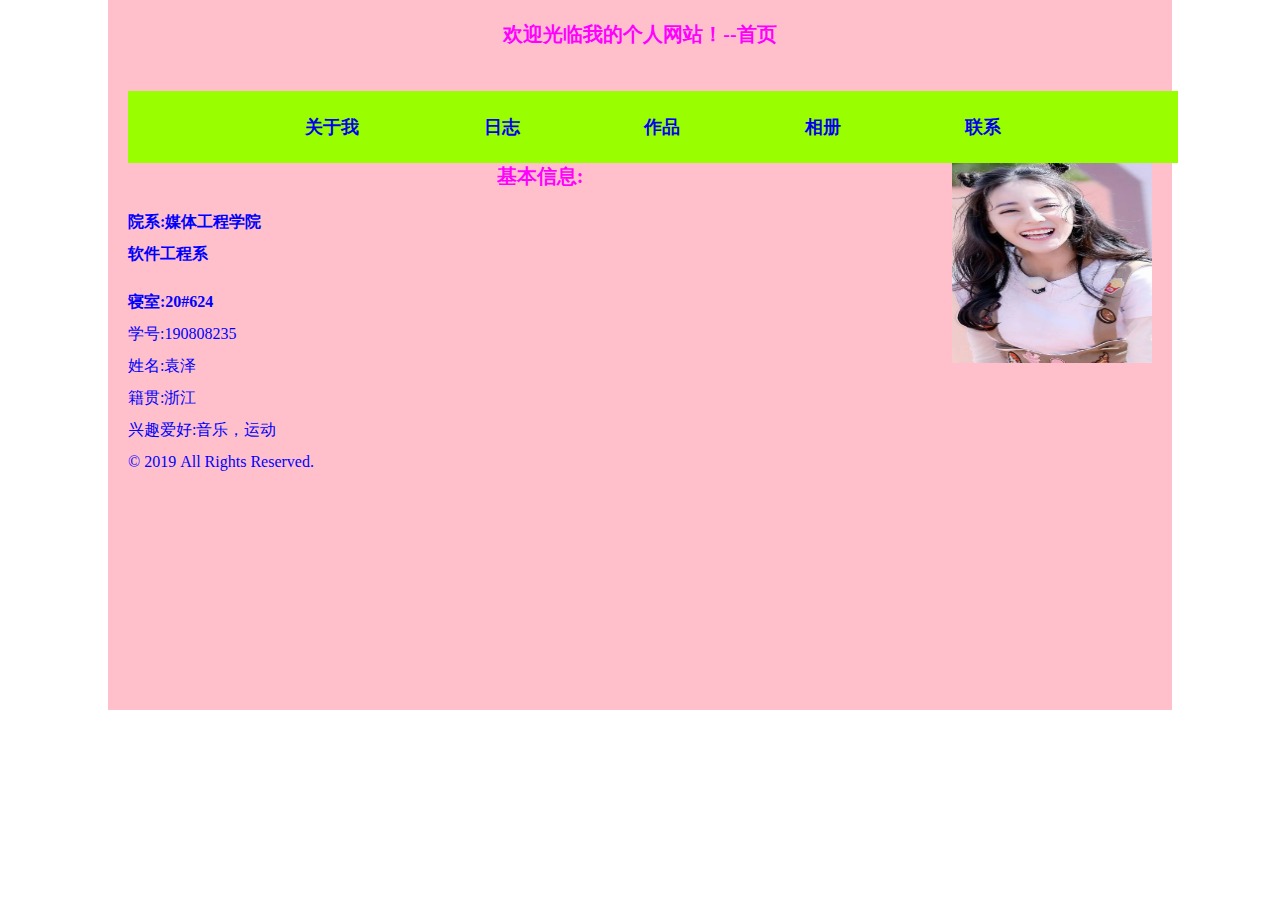
<file: sy5/index.html>
<!doctype html>  
 <html>  
 <head>  
 <meta charset="utf-8">
<div id="h1">  
 <title>190808235袁泽个人网站--首页</title>
</div>
<link rel="stylesheet" href="css/main.css" type="text/css" />
<style>
	body{
		margin: 0;
		padding: 0;
		background-color: white;
		background-attachment: fixed;
	}
	body::after{clear: both;}
	#nav0{
		width: 1050px;
		display: block;
		float: left;
		background-color: #9F0;
		text-align: center;
		font-size: 18px;
	}
	#nav0::after{clear: both;}
	#nav0 a{
		text-decoration: none;
		margin-left: 30px;
		margin-right: 30px;
		padding: 0 30px;
	}
	#nav0 a:hover{background-color: rgba(0, 0, 0, 0.5);}
	#container{	
		width:80%;
		min-height:700px;
		margin:0 auto;
		padding:5px 20px;
		background-color:pink;
	}
</style>  
 </head>  
	<body>
	<div id="container"> 
		 <p align="left"><h1>欢迎光临我的个人网站！--首页<h1></p ><br/>
		
		<div id="nav0">  
		 <h4><a href="about.html">关于我</a>
		 <a href="diary.html">日志</a>
		 <a href="works.html">作品</a>
		 <a href="photo.html">相册</a>
		 <a href="contact.html">联系</a></h4>
		</div>
		
		<img src="images/rb.jpeg"width="200"height="200"align="right">
		 <p align="left"><b><h1>基本信息:</h1></b></p >  
		 <p align="left"><b>院系:媒体工程学院</b><br/>  
		 <b>软件工程系</b></p >  
		 <p align="left"><strong>寝室:20#624</strong><br>  
		 学号:190808235<br>  
		 姓名:袁泽<br>  
		 籍贯:浙江<br>  
		 兴趣爱好:音乐，运动<br>
		 © 2019 All Rights Reserved.</p >
		</div>
	</body>  
 </html>
</file>
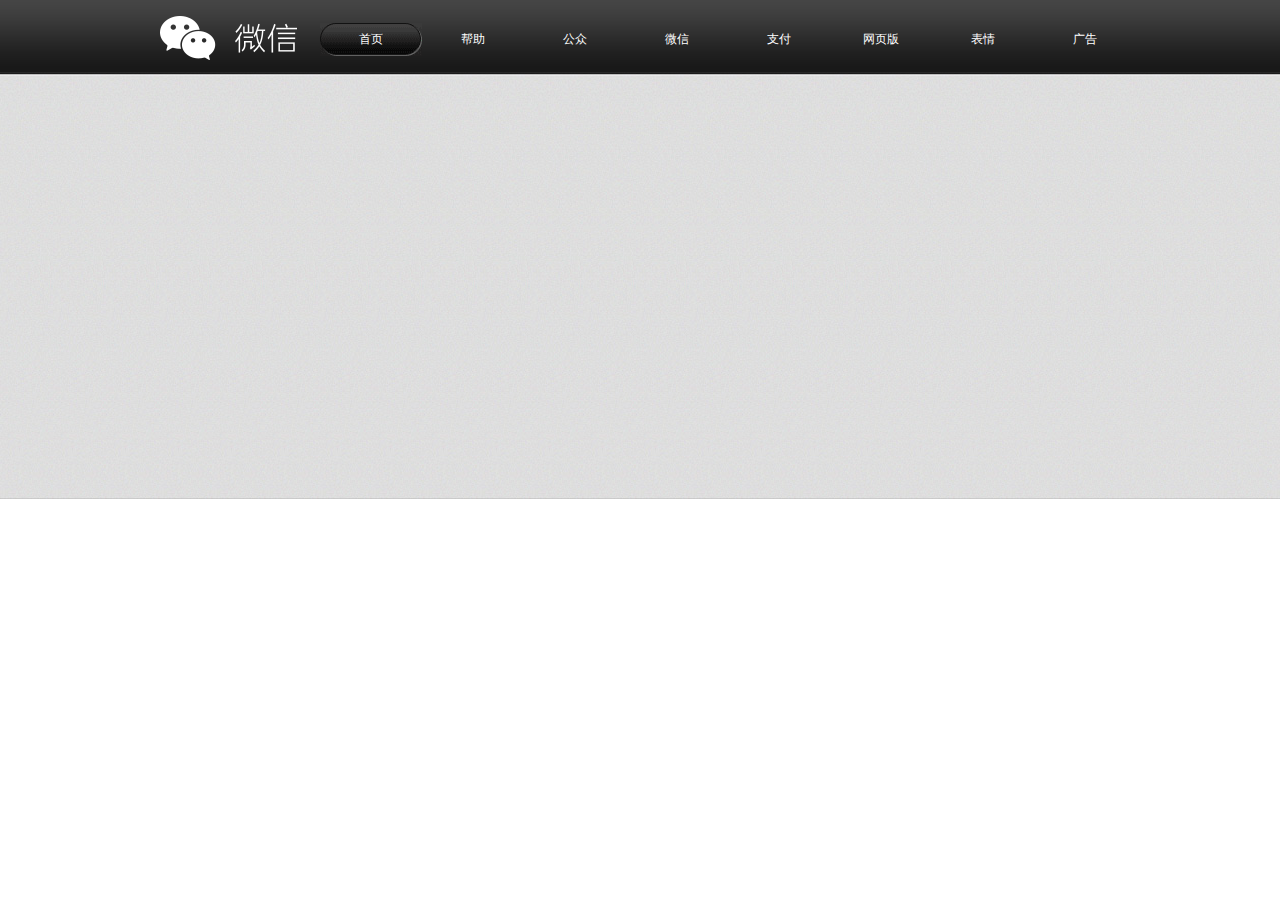
<file: sy6-1.html>
<!DOCTYPE html>
<html>
	<head>
		<meta charset="UTF-8">
		<title>sy6-1</title>
		<style>
			body{margin: 0;padding: 0;}
			body{
				background: url("images/weixin.png")no-repeat 160px 16px,url("images/topbg.jpg")repeat-x;
			}
			#nav{
				width: 835px;
				height: 70px;
				margin-left: 320px;
			}
			a{
				display: block;
				float: left;
				margin-top: 23px;
				width: 102px;
				height: 33px;
				line-height: 33px;
				text-align: center;
				font-size: 12px;
				color: #FFF;
				text-decoration: none;
			}
			#index{
				background-image: url("images/btn2.png");
			}
			.normal:hover{
				background-image: url("images/btn2.png");
			}
		</style>
	</head>
	<body>
		<div id="nav">
			<a href="#"id="index">首页</a>
			<a href="#"class="normal">帮助</a>
			<a href="#"class="normal">公众</a>
			<a href="#"class="normal">微信</a>
			<a href="#"class="normal">支付</a>
			<a href="#"class="normal">网页版</a>
			<a href="#"class="normal">表情</a>
			<a href="#"class="normal">广告</a>
		</div>
	</body>
</html>
</file>
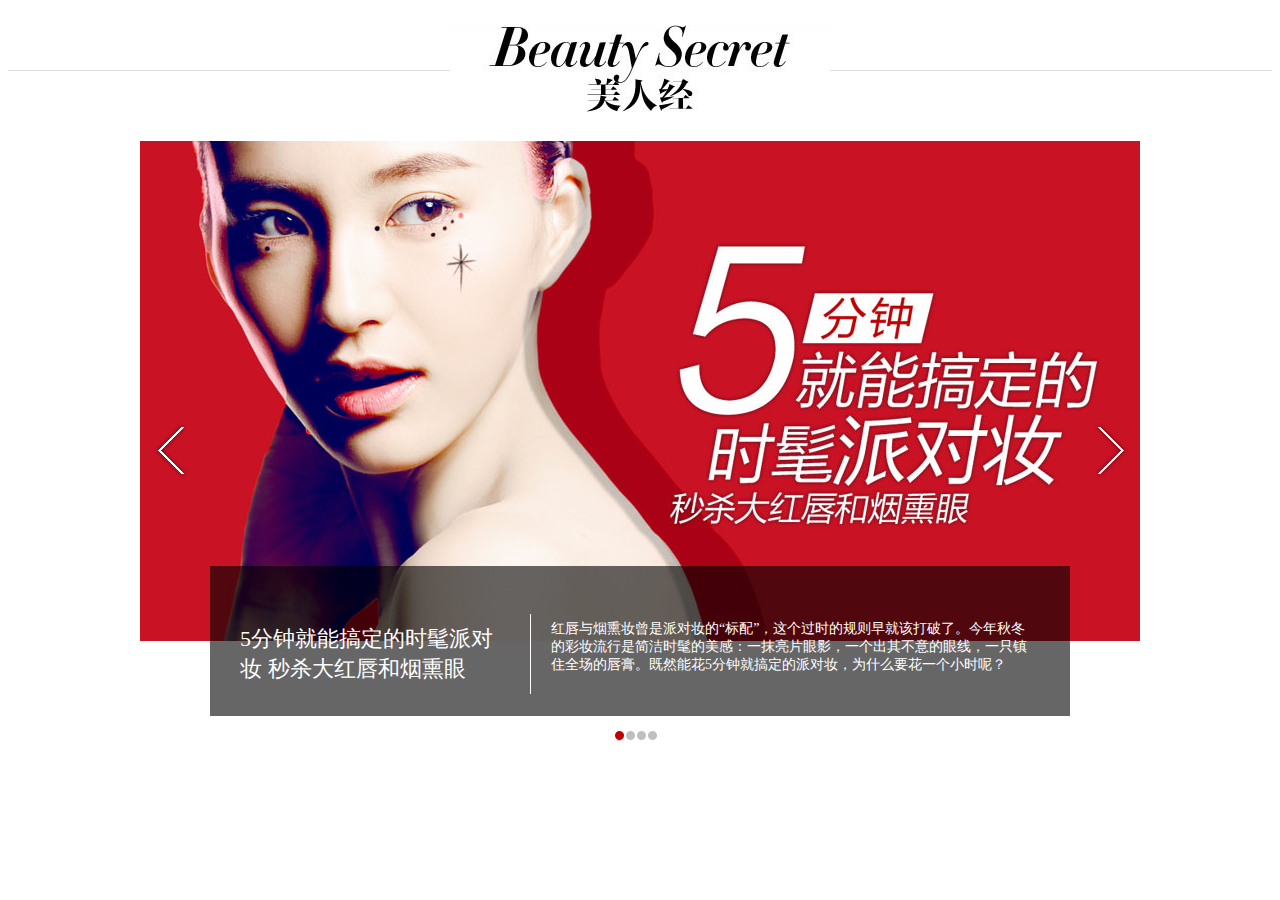
<file: sy6-2.html>
<!DOCTYPE html>
<html>
	<head>
		<meta charset="UTF-8">
		<title>sy6-2</title>
		<style>
			#wrapper{
				margin-top: 20px;
				height: 750px;
				color: #FFF;
			}
			.title{
				position: relative;
				height: 50px;
				border-bottom: 1px solid #DDD;
				margin-bottom: 70px;
			}
			.title-img{
				position: absolute;
				left: 50%;
				top: 5px;
				width: 380px;
				height: 100px;
				background: url("images/1.jpg")no-repeat 0px -521px;
				margin-left: -190px;
			}
			.main{
				position: relative;
				width: 1000px;
				height: 500px;
				margin: 0 auto;
				background-image: url("images/2.jpg");
			}
			.left,.right{
				position: absolute;
				width: 55px;
				height: 70px;
				background-image: url("images/3.png");
			}
			.left{
				left: 5px;
				top: 275px;
				background-position: 0px -80px;
			}
			.right{
				right: 5px;
				top: 275px;
				background-position: 0px -153px;
			}
			.left:hover,.right:hover{
				background-color: rgba(0, 0, 0, 0.5);
			}
			.bottom{
				position: absolute;
				left: 70px;
				bottom: -75px;
				width: 800px;
				height: 90px;
				padding: 30px;
				background-color: rgba(0, 0, 0, 0.6);
			}
			.bottom h2{
				float: left;
				width: 270px;
				height: 60px;
				padding: 10px 20px 10px 0;
				border-right: 1px solid #FFF;
				font-family: "微软雅黑";
				font-weight: normal;
				font-size: 22px;
			}
			.bottom p{
				float: left;
				width: 480px;
				height: 60px;
				padding: 10px 0 10px 20px;
				font-size: 14px;
			}
			.foot{
				position: absolute;
				left: 475px;
				bottom: -100px;
				width: 50px;
				margin-bottom: _100px;
			}
			.dot1,.dot2{
				float: left;
				width: 9px;
				height: 10px;
				background-image: url("images/3.png");
				margin-right: 2px;
			}
			.dot1{
				background-position: -44px 0px;
			}
			.dot2{
				background-position: -35px 0px;
			}
		</style>
	</head>
	<body>
		<div id="wrapper">
			<div class="title">
				<div class="title-img"></div>
			</div>
			<div class="main">
				<a href="#"><div class="left"></div></a>
				<a href="#"><div class="right"></div></a>
				<div class="bottom">
					<h2>5分钟就能搞定的时髦派对妆 秒杀大红唇和烟熏眼</h2>
					<p>红唇与烟熏妆曾是派对妆的“标配”，这个过时的规则早就该打破了。今年秋冬的彩妆流行是简洁时髦的美感：一抹亮片眼影，一个出其不意的眼线，一只镇住全场的唇膏。既然能花5分钟就搞定的派对妆，为什么要花一个小时呢？</p>
				</div>
				<div class="foot">
					<a href="#"><div class="dot1"></div></a>
					<a href="#"><div class="dot2"></div></a>
					<a href="#"><div class="dot2"></div></a>
					<a href="#"><div class="dot2"></div></a>
				</div>
			</div>
		</div>
	</body>
</html>
</file>
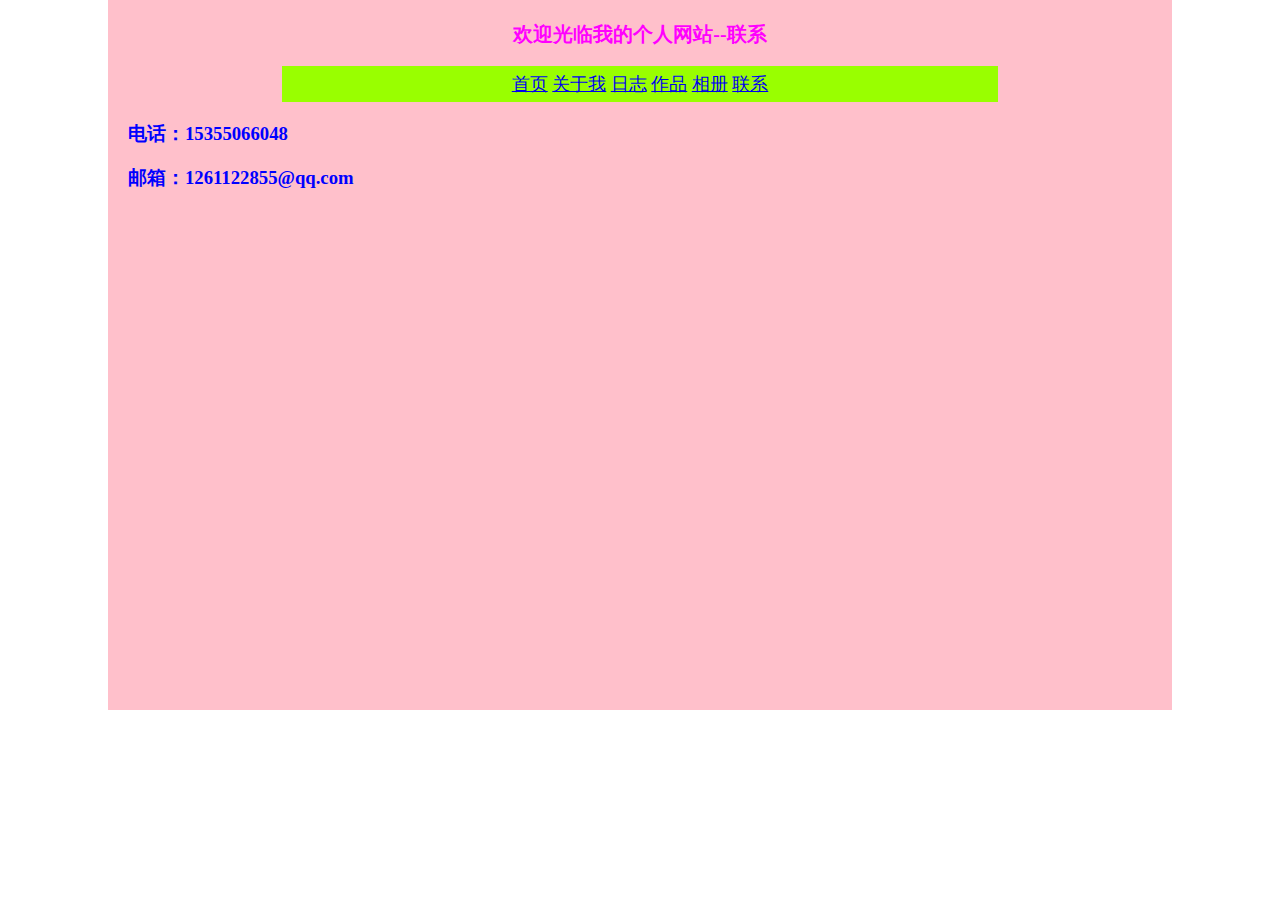
<file: sy5/contact.html>
<!DOCTYPE html>
<html>
	<head>
		<meta charset="UTF-8">
		<title>190808235袁泽的个人网站--联系</title>
		<link rel="stylesheet" href="css/main.css" type="text/css"/>
	</head>
	<body>
	<div id="container">
	<p align="left"><b><h1>欢迎光临我的个人网站--联系</h1></b>
	<p class="nav"><a href="index.html">首页</a> <a href="about.html">关于我</a> <a href="diary.html">日志</a> <a href="works.html">作品</a> <a href="photo.html">相册</a> <a href="contact.html">联系</a></p>
	<b><h3>电话：15355066048</h3></b>
	<b><h3>邮箱：1261122855@qq.com</h3></b>
	</div>
	<p class="copyright">
	</body>
</html>
</file>
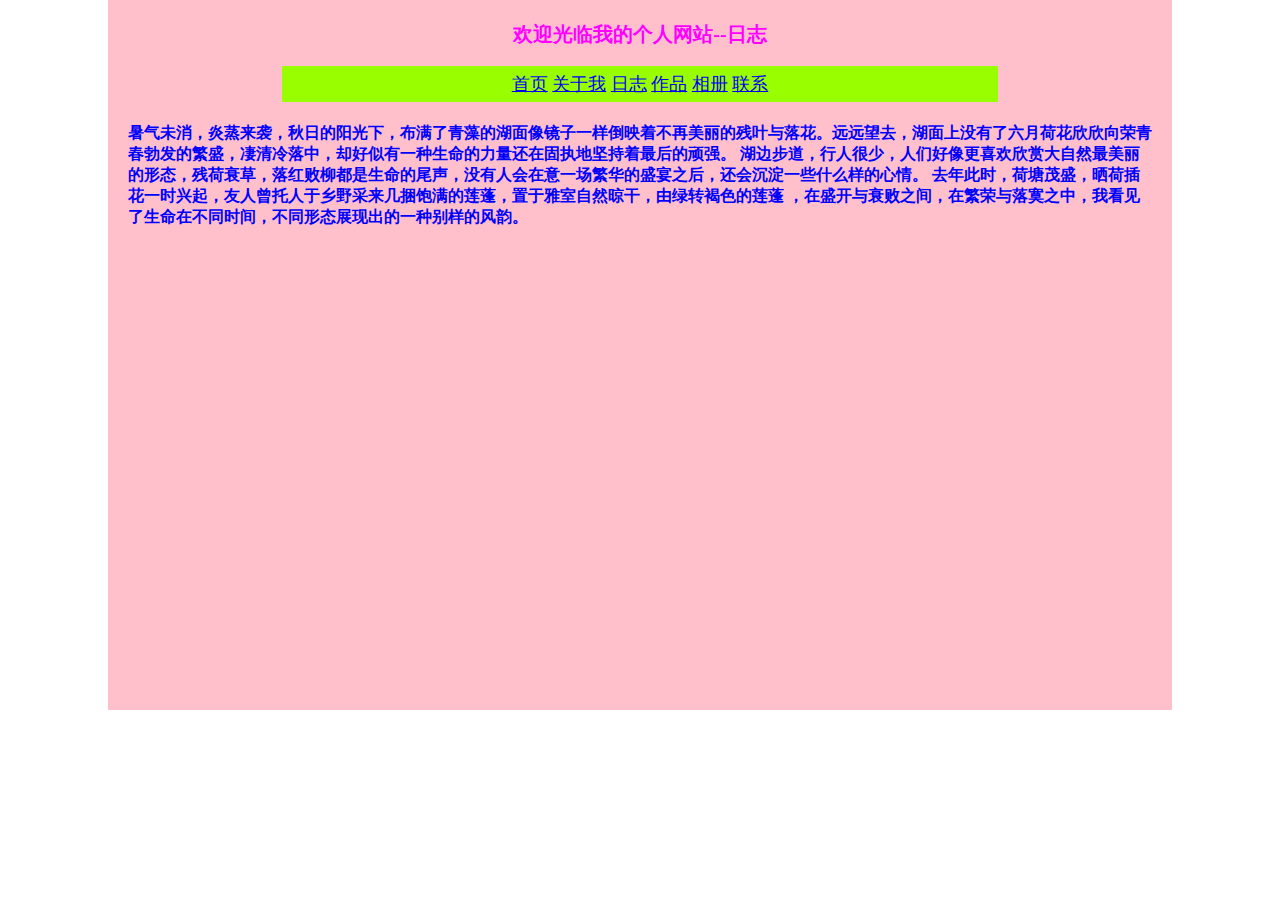
<file: sy5/diary.html>
<!DOCTYPE html>
<html>
<head>
<meta charset="UTF-8">
<title>190808235袁泽的个人网站--日志</title>
<link rel="stylesheet" href="css/main.css" type="text/css"/>
</head>
	<body>
	<div id="container">
	<p align="left"	><b><h1>欢迎光临我的个人网站--日志</h1></b>
	<p class="nav"><a href="index.html">首页</a> <a href="about.html">关于我</a> <a href="diary.html">日志</a> <a href="works.html">作品</a> <a href="photo.html">相册</a> <a href="contact.html">联系</a></p>
	<b><h4>暑气未消，炎蒸来袭，秋日的阳光下，布满了青藻的湖面像镜子一样倒映着不再美丽的残叶与落花。远远望去，湖面上没有了六月荷花欣欣向荣青春勃发的繁盛，凄清冷落中，却好似有一种生命的力量还在固执地坚持着最后的顽强。

	湖边步道，行人很少，人们好像更喜欢欣赏大自然最美丽的形态，残荷衰草，落红败柳都是生命的尾声，没有人会在意一场繁华的盛宴之后，还会沉淀一些什么样的心情。

	去年此时，荷塘茂盛，晒荷插花一时兴起，友人曾托人于乡野采来几捆饱满的莲蓬，置于雅室自然晾干，由绿转褐色的莲蓬 ，在盛开与衰败之间，在繁荣与落寞之中，我看见了生命在不同时间，不同形态展现出的一种别样的风韵。</h4></b>
	</div>
	<p class="copyright">
	</body>
</html>
</file>
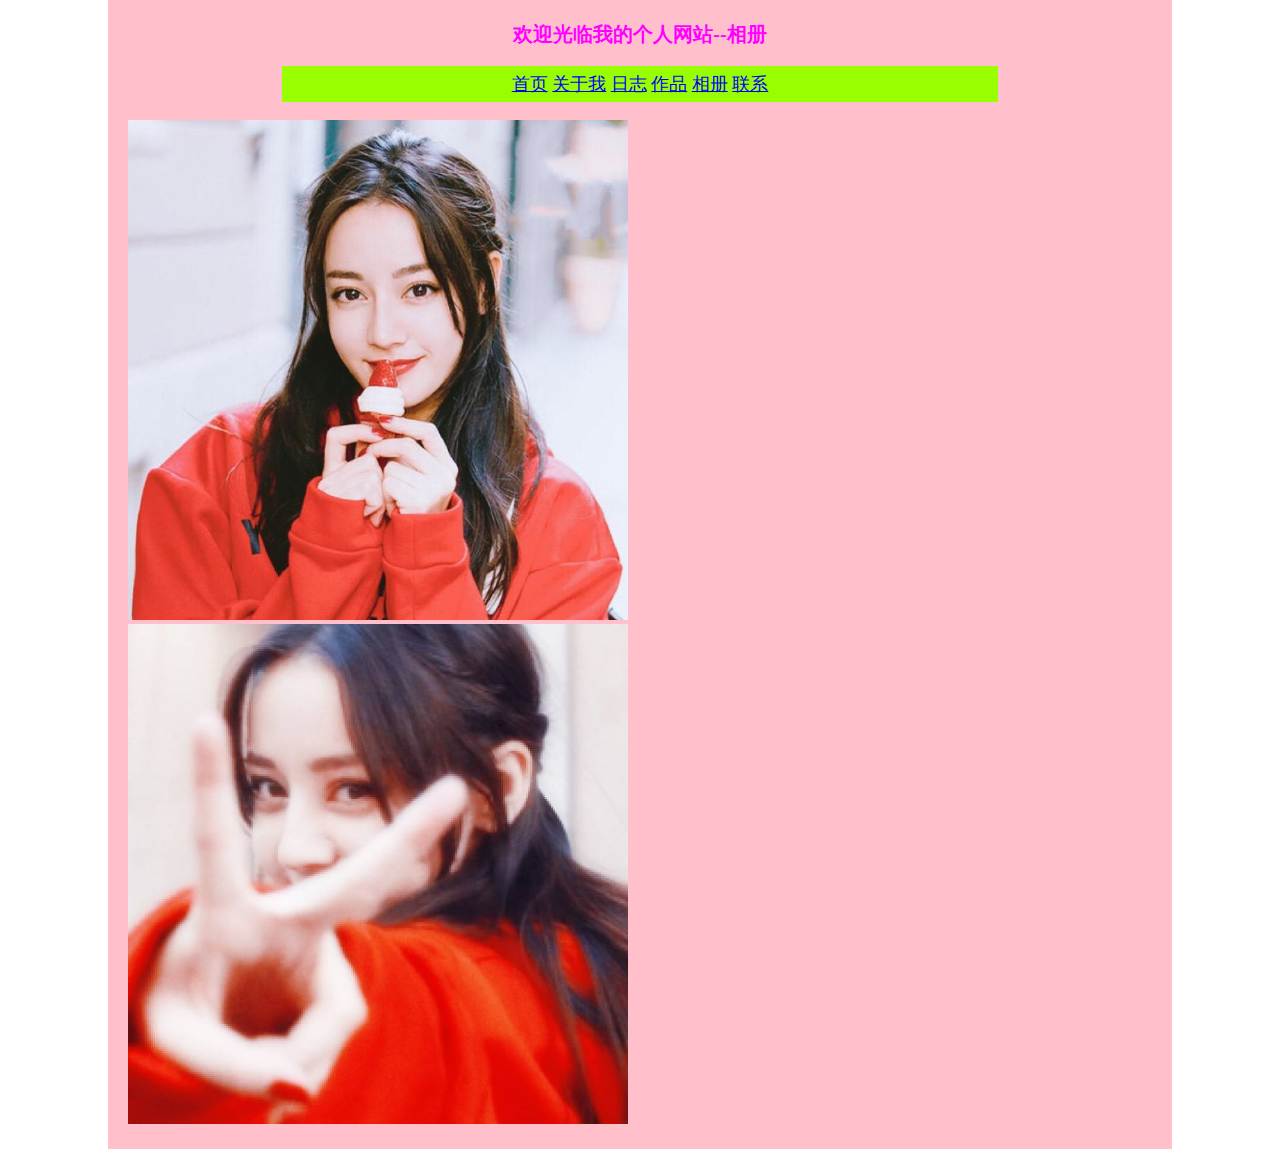
<file: sy5/photo.html>
<!DOCTYPE html>
<html>
	<head>
		<meta charset="UTF-8">
		<title>190808235袁泽的个人网站--相册</title>
		<link rel="stylesheet" href="css/main.css" type="text/css"/>
		<style>
		p{
			text-align:center;
		}
		</style>
	</head>
	<body>
	<div id="container">
	<p align="left"><b><h1>欢迎光临我的个人网站--相册</h1></b>
	<p class="nav"><a href="index.html">首页</a> <a href="about.html">关于我</a> <a href="diary.html">日志</a> <a href="works.html">作品</a> <a href="photo.html">相册</a> <a href="contact.html">联系</a></p>
	<img src="images/rb2.jpg"width="500"height="500"><br/>
	<img src="images/rb3.jpeg"width="500"height="500"></p>
	</div>
	<p class="copyright">
	</body>
</file>
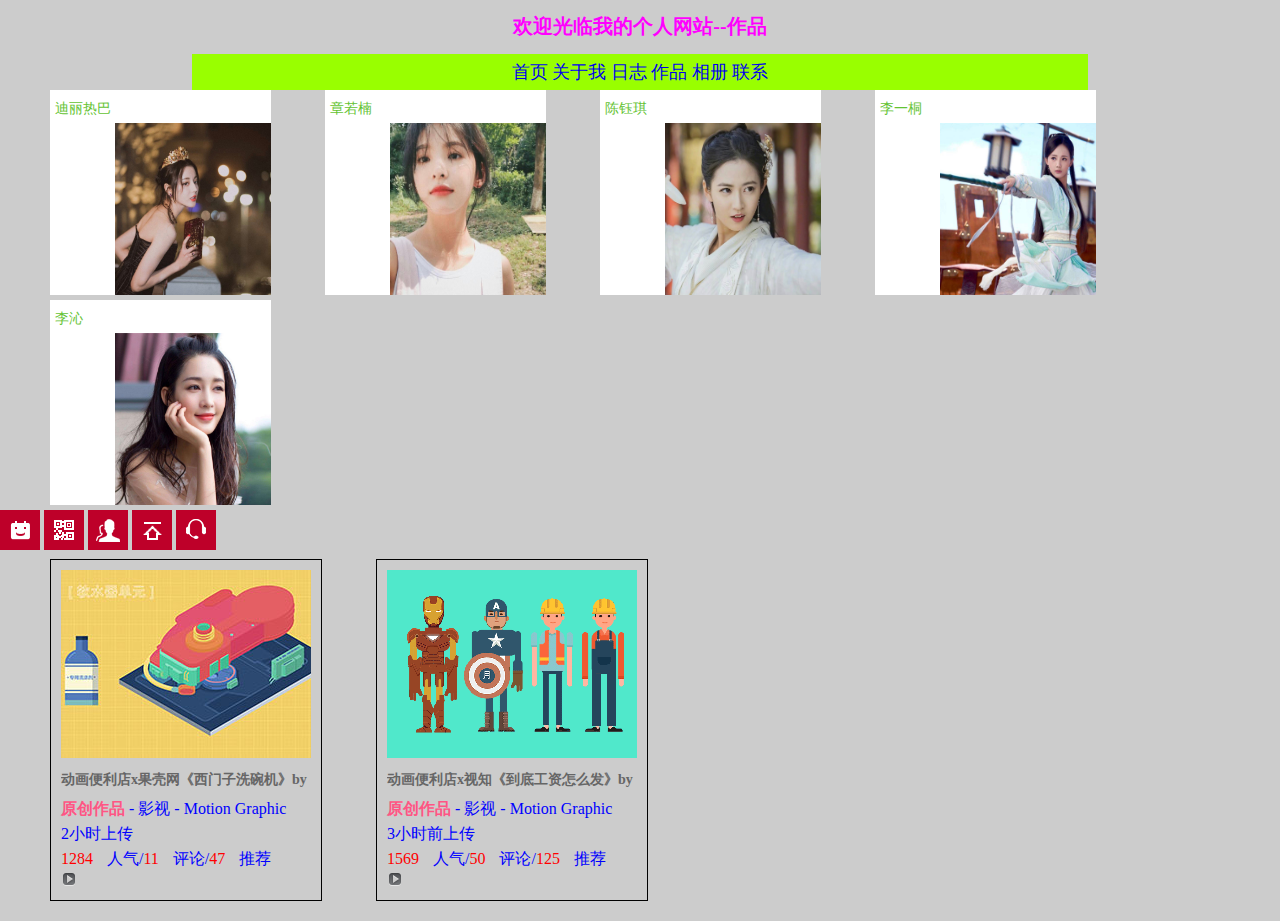
<file: sy5/works.html>
<!DOCTYPE html>
<html>
<head>
<meta charset="UTF-8">
<title>190808235袁泽的个人网站—-作品</title>
<style>
	body,ul,h3,p{margin: 0;padding: 0;}
	li{list-style: none;}
	a{text-decoration: none;}
	body{
		background-color: #ccc;
	}
	ul #works{
		width: 1200px;
		height: 220px;
		margin: 100px auto;
	}
	#works li{
		display: inline-block;
		width: 216px;
		height: 200px;
		padding-top: 5px;
		padding-left: 5px;
		margin-left: 50px;
		margin-bottom: 5px;
		background-color: #FFF;
	}
	#works a{
		color: #000;
		font-size: 18px;
	}
	#works p{
		color: #64c333;
		font-size: 14px;
	}
	#works img{
		width: 156px;
		margin-left: 60px;
		height: 172px;
	}
	body,ul,li{margin:0;padding:0;}
		li{list-style:none;}
		#map body{
			background-color:#000;
		}
		ul #map{
			width: 40px;
			height: 220px;
			margin: 100px 0 0 100px;
			display: inline-block;
		}
		#map li{
			height: 40px;
			margin-bottom: 5px;
			background-image: url('images/bg.png');
			background-repeat: no-repeat;
			display: inline-block;
			width: 40px;
		}
		li.first{
			background-position: -80px 0px;
		}
		li.second{
			background-position: 0px -120px;
		}
		li.third{
			background-position: -80px -200px;
		}
		li.fouth{
			background-position: -80px -40px;
		}
		li.fifth{
			background-position: -80px -280px;
		}
		li #pp{list-style: none;}
		#pp a{text-decoration: none;}
		#pp body{
			font-size: 12px;
			color: #66667F;
		}
		#pp li{
			width: 250px;
			height: 320px;
			margin-left: 50px;
			margin-bottom: 10px;
			padding: 10px;
			border: 1px solid #000;
			display: inline-block;
		}
		#pp h3{
			white-space: nowrap;
			overflow: hidden;
			text-overflow: ellipsis;
			line-height: 32px;
		}
		#pp h3 a{
			font-size: 14px;
			color: #666;
		}
		#pp li p{
			line-height: 25px;
		}
		#pp li .movie span{
			font-weight: bold;
			color: #FF5584;
		}
		#pp li .hot span{
			margin-right: 10px;
			color: red;
		}
	</style>
<link rel="stylesheet" href="css/main.css" type="text/css"/>
</head>
	<body>
	
	<p align="left"><b><h1>欢迎光临我的个人网站--作品</h1></b>
	<p class="nav"><a href="index.html">首页</a> <a href="about.html">关于我</a> <a href="diary.html">日志</a> <a href="works.html">作品</a> <a href="photo.html">相册</a> <a href="contact.html">联系</a></p>
	<ul id="works">
		<li>
			<p>迪丽热巴</p>
			<img src="images/1.jpeg">
		</li>
		<li>
			<p>章若楠</p>
			<img src="images/2.jpeg">
		</li>
		<li>
			<p>陈钰琪</p>
			<img src="images/3.jpeg">
		</li>
		<li>
			<p>李一桐</p>
			<img src="images/4.jpeg">
		</li>
		<li>
			<p>李沁</p>
			<img src="images/5.jpeg">
		</li>
	</ul>
	<ul id="map">
			<li class='first'></li>
			<li class='second'></li>
			<li class='third'></li>
			<li class='fourth'></li>
			<li class='fifth'></li>
		</ul>
		<ul id="pp">
		<li>
		    <a href="">
			<img src="images/pic1.jpg" alt="" width='250'height='188'>
			</a>
			<h3>
			<a href="">动画便利店x果壳网《西门子洗碗机》by</a>
			</h3>
			<p class='movie'><span>原创作品</span> - 影视 - Motion Graphic</p>
			<p>2小时上传</p>
			<p class='hot'>
			<span>1284</span>
			人气/<span>11</span>
			评论/<span>47</span>
			推荐
			</p>
			<img src="images/play.png"alt="">
			
		</li>
		<li>
			<a href="">
			<img src="images/pic2.gif"alt=""width='250'height='188'>
			</a>
			<h3>
			<a href="">动画便利店x视知《到底工资怎么发》by</a>
			</h3>
			<p class='movie'><span>原创作品</span> - 影视 - Motion Graphic</p>
			<p>3小时前上传</p>
			<p class='hot'>
			<span>1569</span>
			人气/<span>50</span>
			评论/<span>125</span>
			推荐
			</p>
			<img src="images/play.png"alt="">
		</li>
			
		</ul>
	
	
	<p class="copyright">
	</body>
	
</html>
</file>
<file: sy5/css/main.css>
@charset "utf-8";
/* CSS Document */

body{
	margin:0;
	padding:0;
	font-size:16px;
	color:blue;
}
#container{	
	width:80%;
	min-height:700px;
	margin:0 auto;
	padding:5px 20px;
	background-color:pink;
}
h1{
	text-align:center;
	font-family:方正姚体,黑体,宋体;
	font-size:20px;
	font-weight:bold;
	color:#F0F;
}
h2{
	font-family:黑体;
	font-size:20px;
	font-weight:normal;
	color:#099;
}
p{
	line-height:2em;	
}
.nav{
	background-color:#9F0;
	margin-left:15%;
	margin-right:15%;
	text-align:center;
	font-size:18px;
	text-decoration: none;
}
#triangle{
	width:0;
	height:0;
	border:10px solid transparent;
	border-top-color:#CCC;
	border-bottom:0;
}
.copyright{
	text-align:center;
	margin-bottom:10px;
}
.begina a:link{
	color: #000;
	text-decoration: none;
}
.begina a:visited{
	color: #666;
	text-decoration: none;
}
.begina a:hover{
	color: #FF0000;
	text-decoration: underline;
}
.behina a:active{
	font-weight: bold;
	text-decoration: none;
}
</file>
